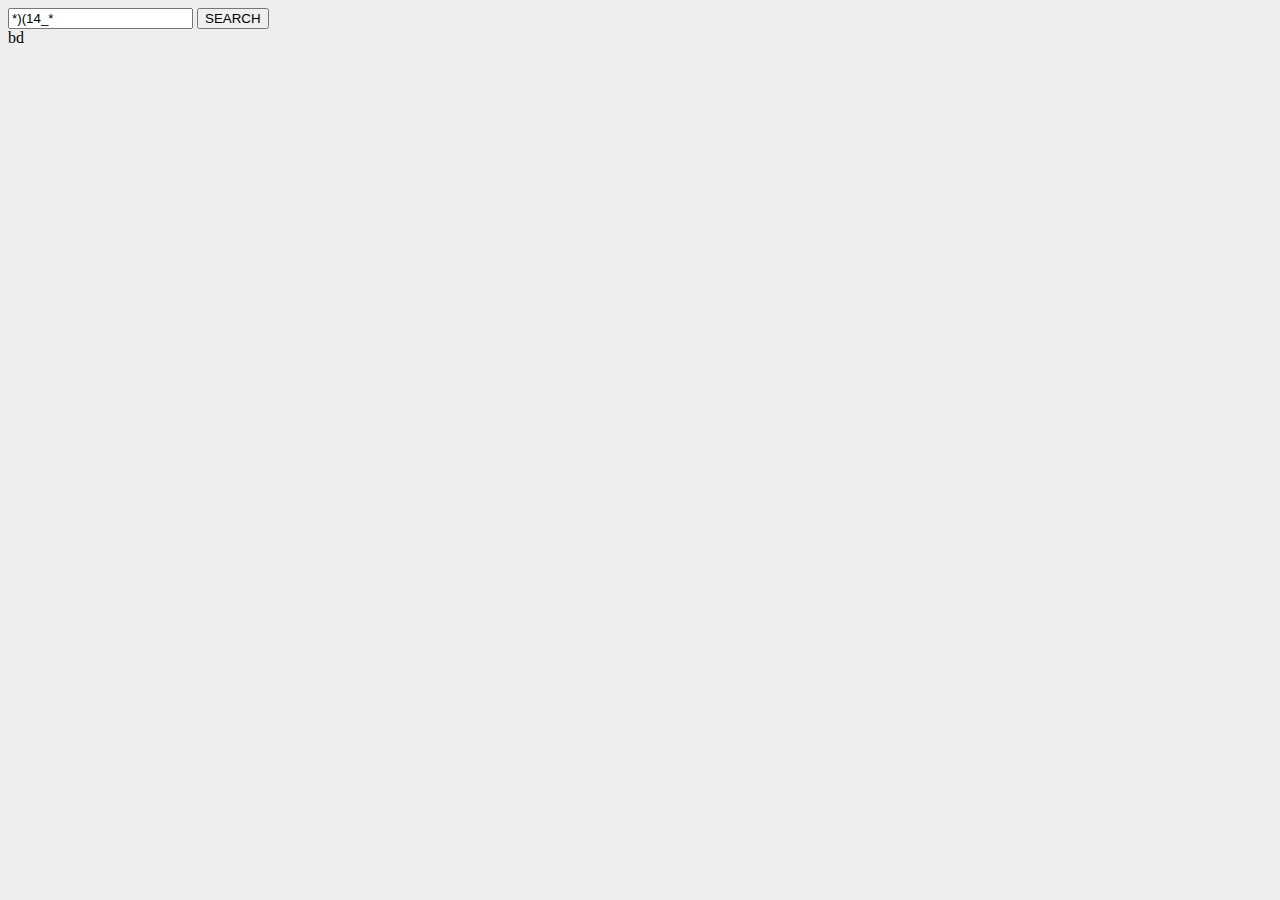
<file: bd/index.html>
<!DOCTYPE html>
<html>
	<head>
<meta http-equiv="Content-Type" content="text/html; charset=utf-8"/>
<title>h7 bd</title>
<link rel="icon" type="image/x-icon" href="../favicon.ico"/>
<link rel="stylesheet" type="text/css" href="./bd.css" />
	</head>
<body>
<input type="text" id="search_txt" value="*)(14_*" />
<button onclick='search_go()'>SEARCH</button>
<article id="search_see">bd</article>

<script type="text/javascript" src="./bd.js"></script>
</body>
</html>
</file>
<file: bd/bd.css>
body{
    background:#eee;
}
</file>
